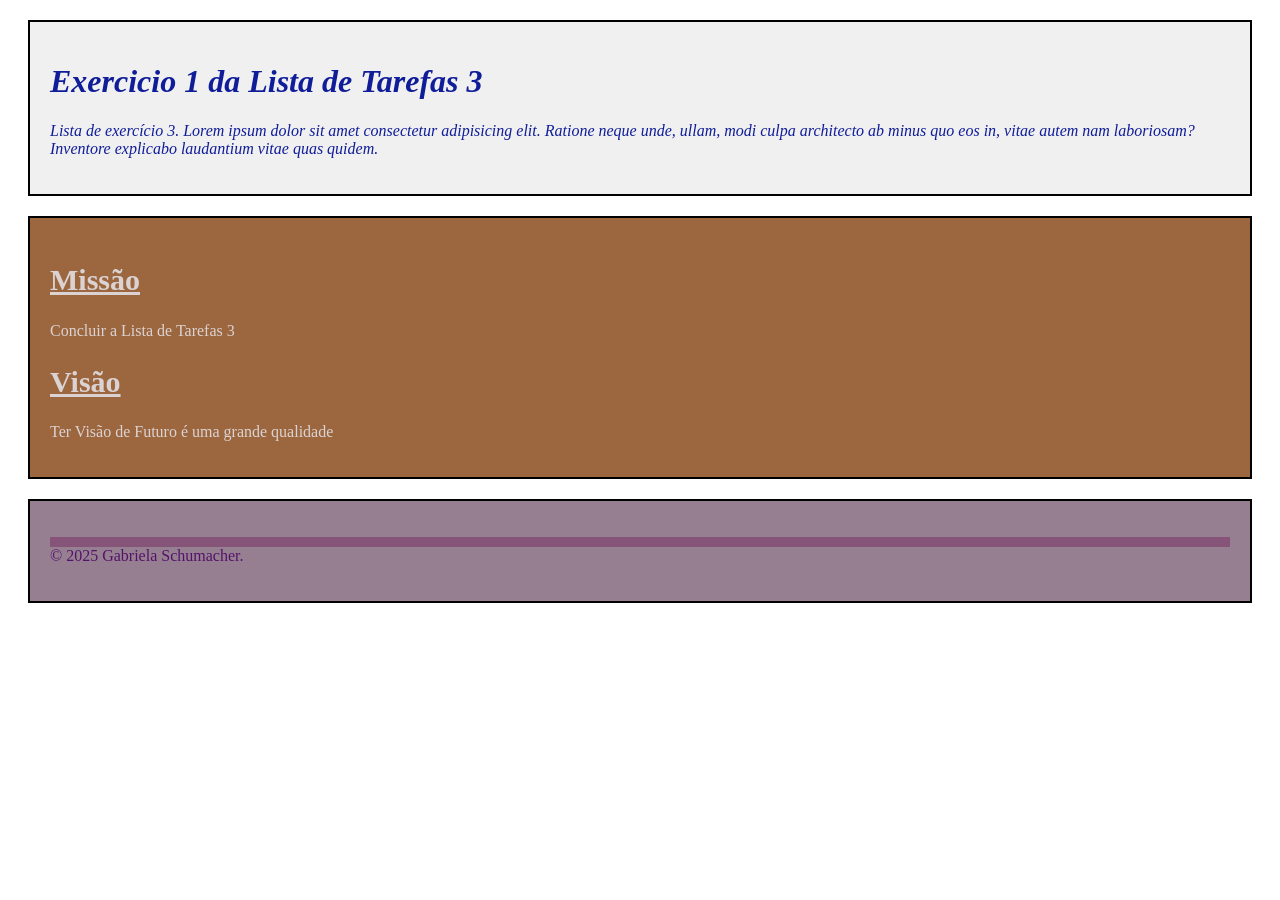
<file: index.html>
<!DOCTYPE html>
<html lang="pt-br">
  <head>
    <meta charset="UTF-8" />
    <meta name="viewport" content="width=device-width, initial-scale=1.0" />
    <title>Lista de Tarefas</title>
    <link rel="stylesheet" href="style.css" />
  </head>
  <body>
    <header class="destaque">
      <h1>Exercicio 1 da Lista de Tarefas 3</h1>
      <p>Lista de exercício 3. Lorem ipsum dolor sit amet consectetur adipisicing elit. Ratione neque unde, ullam, modi culpa architecto ab minus quo eos in, vitae autem nam laboriosam? Inventore explicabo laudantium vitae quas quidem.</p>
    </header>

    <main>
      <section>
        <h2>Missão</h2>
        <p>Concluir a Lista de Tarefas 3</p>
      </section>

      <section>
        <h2>Visão</h2>
        <p>Ter Visão de Futuro é uma grande qualidade</p>
      </section>
    </main>

    <footer>
      <p id="importante">&copy; 2025 Gabriela Schumacher.</p>
    </footer>

  </body>
</html>
</file>
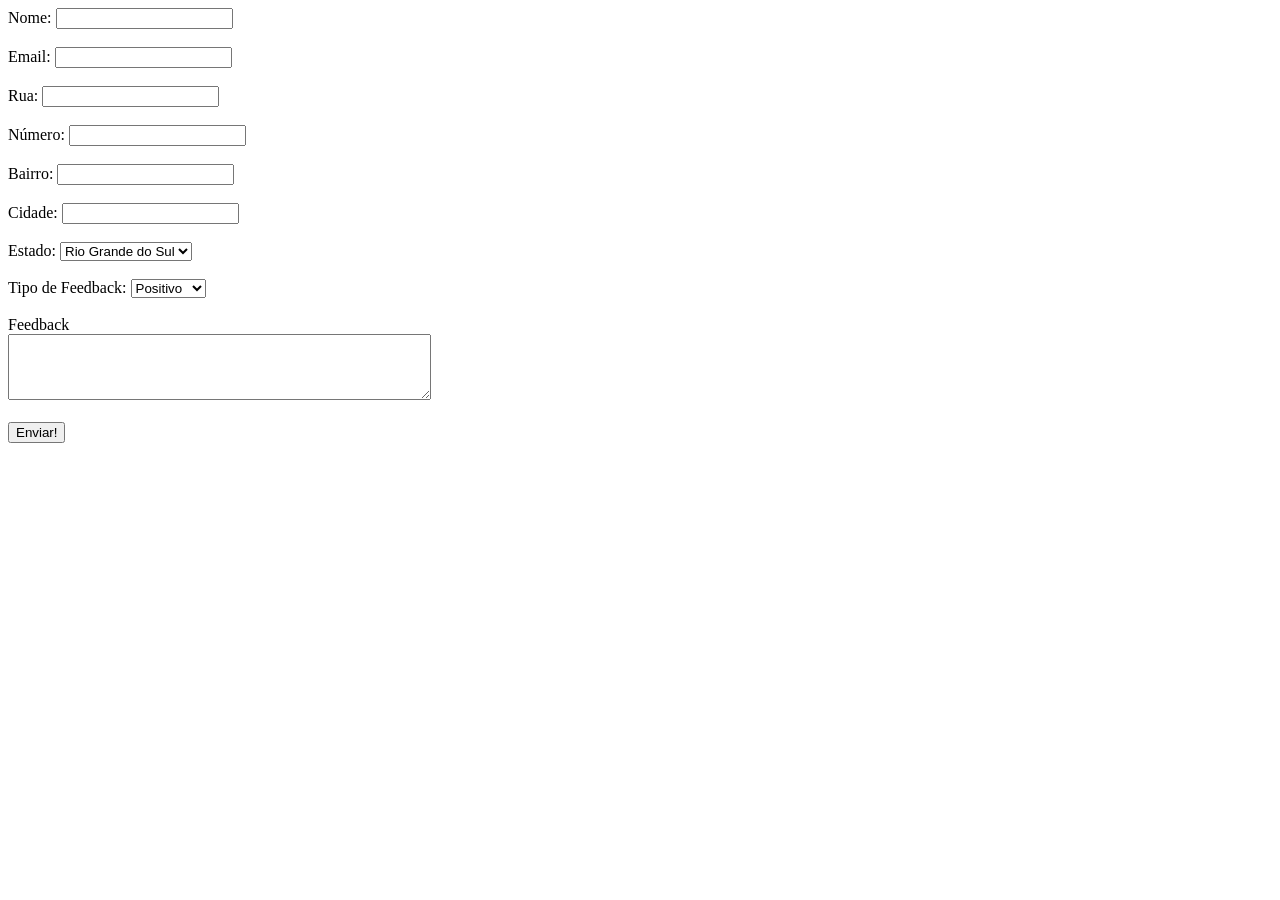
<file: feedback.html>
<!DOCTYPE html>
<html lang="pt-br">
<head>
    <meta charset="UTF-8">
    <meta name="viewport" content="width=device-width, initial-scale=1.0">
    <title>Exercicio 3</title>
</head>
<body>
    <form>

        <label for="name">Nome:</label>
        <input type="text" id="Nome" name="nome">

        <br>
        <br>

        <label for="email">Email:</label>
        <input type="email" id="email" name="email">

        <br>
        <br>

        <label for="rua">Rua:</label>
        <input type="text" id="rua" name="rua">
        
        <br>
        <br>
          
        <label for="numero">Número:</label>
        <input type="text" id="numero" name="numero">
        
        <br>
        <br>
          
        <label for="bairro">Bairro:</label>
        <input type="text" id="bairro" name="bairro">
        
        <br>
        <br>
          
        <label for="cidade">Cidade:</label>
        <input type="text" id="cidade" name="cidade">
        
        <br>
        <br>
          
        <label for="estado">Estado:</label>
        <select id="estado" name="estado">
        <option value="RS">Rio Grande do Sul</option>
        <option value="RJ">Rio de Janeiro</option>
        <option value="SP">São Paulo</option>
        </select>

        <br>
        <br>

        <label for="estado">Tipo de Feedback:</label>
        <select id="estado" name="estado">
        <option value="Positivo">Positivo</option>
        <option value="Neutro">Neutro</option>
        <option value="Negativo">Negativo</option>
        </select>

        <br>
        <br>
        
        <label for="observacoes">Feedback</label><br>
        <textarea id="Feedback" name="Feedback" rows="4" cols="50"></textarea>

        <br>
        <br>

        <button>Enviar!</button>
          
    </form>
</body>
</html>
</file>
<file: style.css>
header {
    background-color: rgb(188, 226, 242);
    color: rgb(16, 29, 153);
    margin: 20px;
    padding: 20px;
    border: 2px solid #000000;
  }
  
  main {
    background-color: rgb(156, 103, 63);
    color: rgb(219, 211, 211);
    margin: 20px;
    padding: 20px;
    border: 2px solid #000000;
  }
  
  footer {
    background-color: rgb(151, 127, 146);
    color: rgb(84, 19, 105);
    margin: 20px;
    padding: 20px;
    border: 2px solid #000000;
  }
  
  h2 {
    font-size: 30px;
    text-decoration: underline;
  }
  
  .destaque {
    font-style: italic;
    background-color: #f0f0f0;
  }
  
  #importante {
    border-top: 10px solid #865478;
  }
</file>
